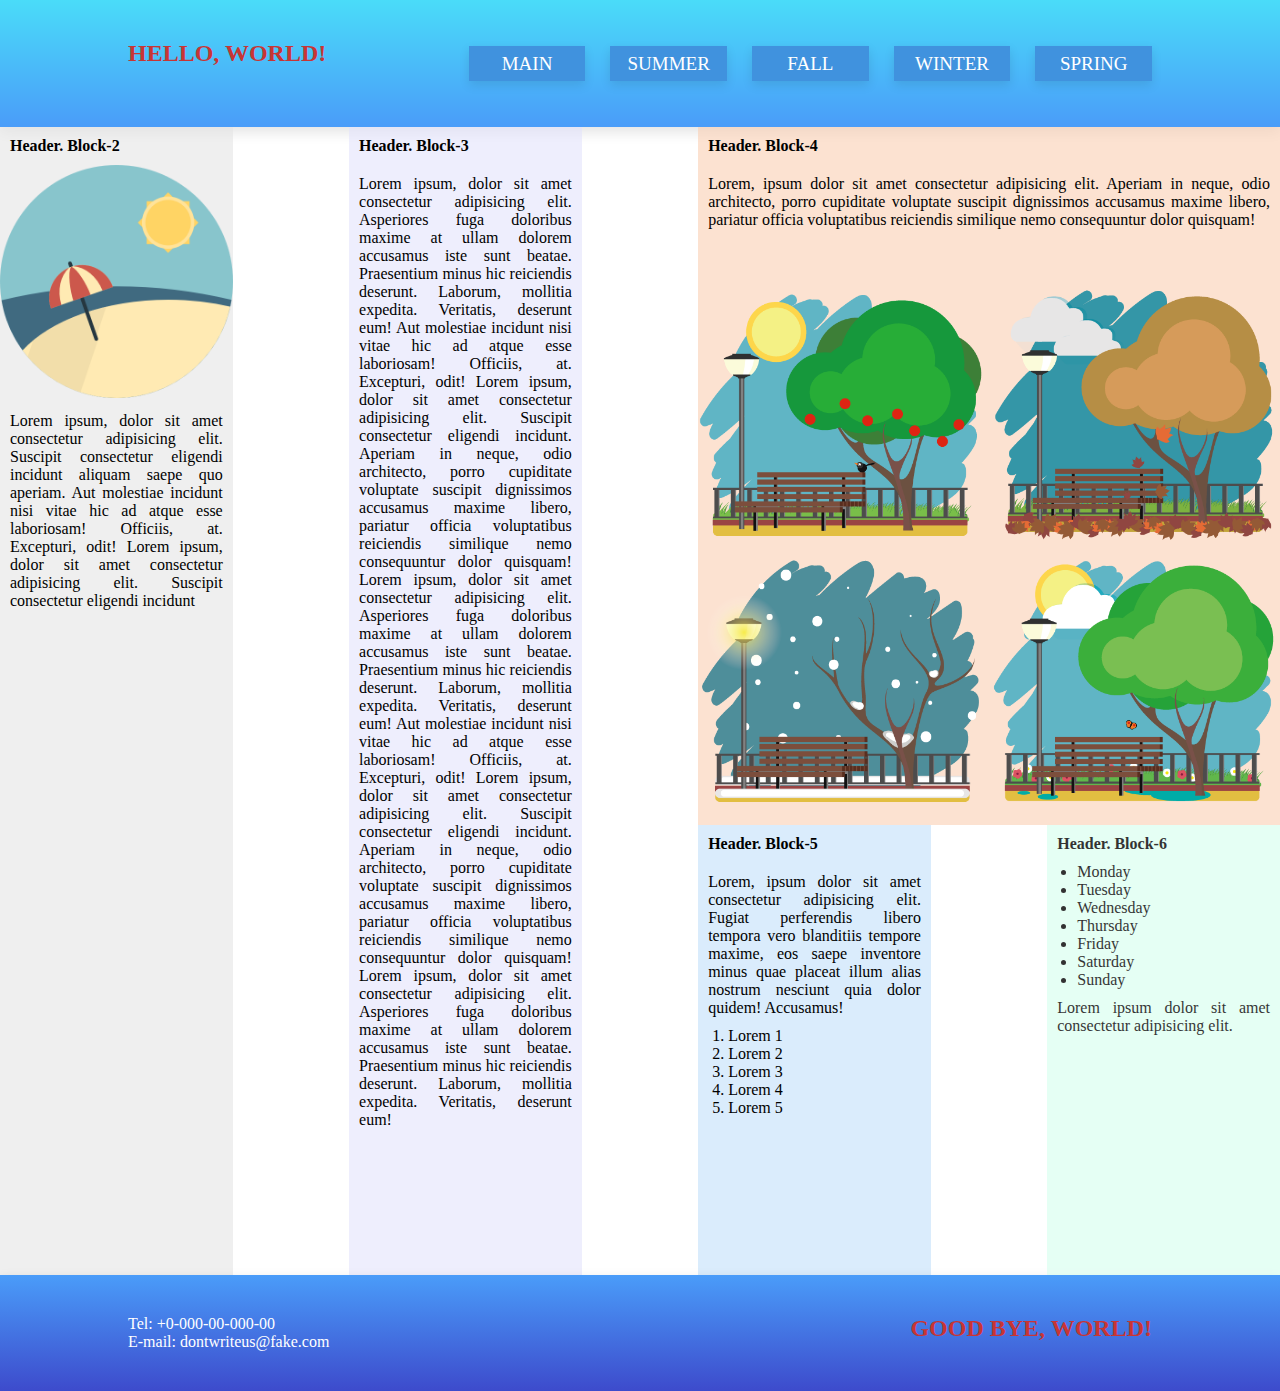
<file: flexbox-summer.html>
<!DOCTYPE html>
<html lang="en">

<head>
    <meta charset="UTF-8">
    <meta name="viewport" content="width=device-width, initial-scale=1.0">
    <link rel="stylesheet" href="flexbox-style.css">
    <title>Lorem</title>
</head>

<body>
    <div class="flexbox-container">
        <header class="header container">
            <h1 class="header-name">HELLO, WORLD!</h1>
            <nav class="nav">
                <a class="nav-item" href="index.html">MAIN</a>
                <a class="nav-item" href="flexbox-summer.html">SUMMER</a>
                <a class="nav-item" href="table-fall.html">FALL</a>
                <a class="nav-item" href="grid-winter.html">WINTER</a>
                <a class="nav-item" href="grid-spring.html">SPRING</a>
            </nav>
        </header>

        <div class="main">
            <div class="left-part">
                <h4>Header. Block-2</h4>
                <img src="img\summer-icon.png" alt="summer icon" class="image-left-part">
                <p> Lorem ipsum, dolor sit amet consectetur adipisicing elit. Suscipit consectetur eligendi incidunt
                    aliquam saepe quo aperiam. Aut molestiae incidunt nisi vitae hic ad atque esse laboriosam! Officiis,
                    at. Excepturi, odit! Lorem ipsum, dolor sit amet consectetur adipisicing elit. Suscipit consectetur
                    eligendi incidunt</p>
            </div>

            <div class="middle-part">
                <h4>Header. Block-3</h4>
                <p> Lorem ipsum, dolor sit amet consectetur adipisicing elit. Asperiores fuga doloribus maxime at ullam
                    dolorem accusamus iste sunt beatae. Praesentium minus hic reiciendis deserunt. Laborum, mollitia
                    expedita. Veritatis, deserunt eum! Aut molestiae incidunt nisi vitae hic ad atque esse laboriosam!
                    Officiis,
                    at. Excepturi, odit! Lorem ipsum, dolor sit amet consectetur adipisicing elit. Suscipit consectetur
                    eligendi incidunt. Aperiam in neque, odio architecto, porro cupiditate voluptate suscipit
                    dignissimos
                    accusamus maxime libero, pariatur officia voluptatibus
                    reiciendis similique nemo consequuntur dolor quisquam! Lorem ipsum, dolor sit amet consectetur
                    adipisicing elit. Asperiores fuga doloribus maxime at ullam
                    dolorem accusamus iste sunt beatae. Praesentium minus hic reiciendis deserunt. Laborum, mollitia
                    expedita. Veritatis, deserunt eum! Aut molestiae incidunt nisi vitae hic ad atque esse laboriosam!
                    Officiis,
                    at. Excepturi, odit! Lorem ipsum, dolor sit amet consectetur adipisicing elit. Suscipit consectetur
                    eligendi incidunt. Aperiam in neque, odio architecto, porro cupiditate voluptate suscipit
                    dignissimos
                    accusamus maxime libero, pariatur officia voluptatibus
                    reiciendis similique nemo consequuntur dolor quisquam! Lorem ipsum, dolor sit amet consectetur
                    adipisicing elit. Asperiores fuga doloribus maxime at ullam
                    dolorem accusamus iste sunt beatae. Praesentium minus hic reiciendis deserunt. Laborum, mollitia
                    expedita. Veritatis, deserunt eum!</p>
            </div>

            <div class="right-part">
                <div class="right-part-header">
                    <h4>Header. Block-4</h4>
                    <p> Lorem, ipsum dolor sit amet consectetur adipisicing elit. Aperiam in neque, odio architecto,
                        porro cupiditate voluptate suscipit dignissimos accusamus maxime libero, pariatur officia
                        voluptatibus
                        reiciendis similique nemo consequuntur dolor quisquam!</p>
                    <img src="img\four-seasons-park.png" alt="a park with trees; of all four seasons"
                        class="image-right-part-header" usemap="#seasons">
                </div>

                <div class="info-bar-area">
                    <div class="left-info-bar">
                        <h4>Header. Block-5</h4>
                        <p>Lorem, ipsum dolor sit amet consectetur adipisicing elit. Fugiat perferendis libero tempora
                            vero
                            blanditiis tempore maxime, eos saepe inventore minus quae placeat illum alias nostrum
                            nesciunt quia dolor quidem! Accusamus!</p>
                        <ol>
                            <li>Lorem 1</li>
                            <li>Lorem 2</li>
                            <li>Lorem 3</li>
                            <li>Lorem 4</li>
                            <li>Lorem 5</li>
                        </ol>
                    </div>

                    <div class="right-info-bar">
                        <h4>Header. Block-6</h4>
                        <ul>
                            <li>Monday</li>
                            <li>Tuesday</li>
                            <li>Wednesday</li>
                            <li>Thursday</li>
                            <li>Friday</li>
                            <li>Saturday</li>
                            <li>Sunday</li>
                        </ul>
                        <p>Lorem ipsum dolor sit amet consectetur adipisicing elit.</p>
                    </div>
                </div>
            </div>
        </div>

        <footer class="footer container">
            <ul>
                <li>Tel: +0-000-00-000-00</li>
                <li>E-mail: dontwriteus@fake.com</li>
            </ul>
            <h1>GOOD BYE, WORLD!</h1>
        </footer>
    </div>
</body>

</html>
</file>
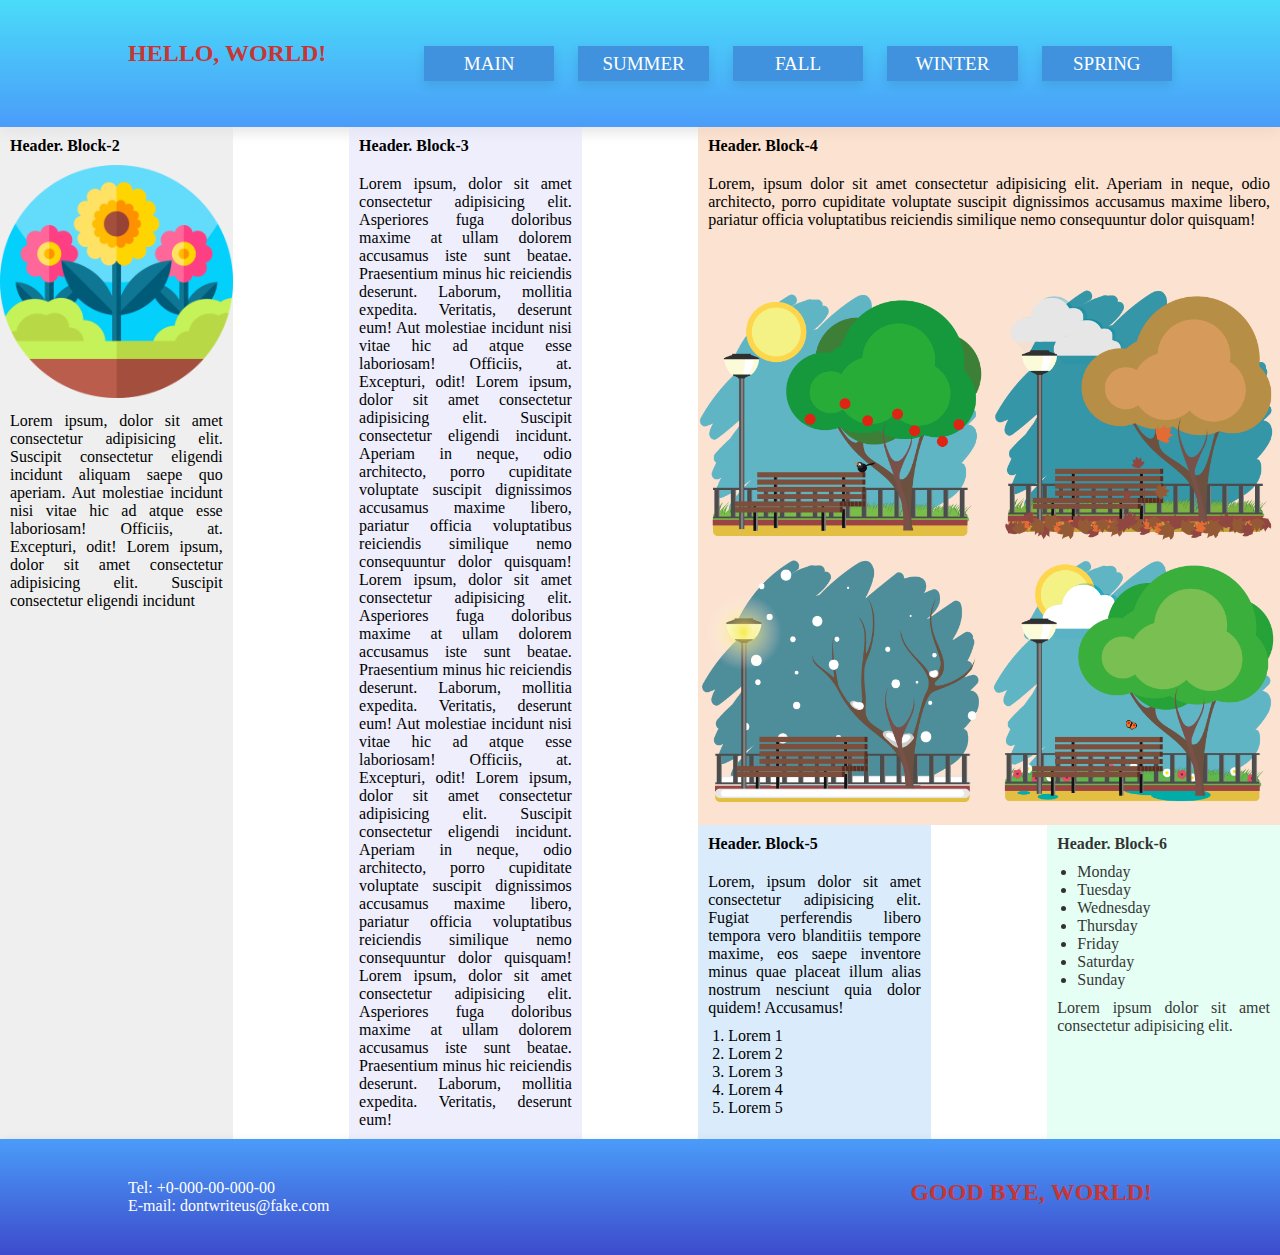
<file: grid-spring.html>
<!DOCTYPE html>
<html lang="en">

<head>
    <meta charset="UTF-8">
    <meta name="viewport" content="width=device-width, initial-scale=1.0">
    <link rel="stylesheet" href="grid-style.css">
    <title>Lorem</title>
</head>

<body>
    <div class="grid-container">
        <header class="header container">
            <h1 class="header-name">HELLO, WORLD!</h1>
            <nav class="nav">
                <a class="nav-item" href="index.html">MAIN</a>
                <a class="nav-item" href="flexbox-summer.html">SUMMER</a>
                <a class="nav-item" href="table-fall.html">FALL</a>
                <a class="nav-item" href="grid-winter.html">WINTER</a>
                <a class="nav-item" href="grid-spring.html">SPRING</a>
            </nav>
        </header>

        <div class="left-part">
            <h4>Header. Block-2</h4>
            <img src="img\spring-icon.png" alt="spring icon" class="image-left-part">
            <p> Lorem ipsum, dolor sit amet consectetur adipisicing elit. Suscipit consectetur eligendi incidunt
                aliquam saepe quo aperiam. Aut molestiae incidunt nisi vitae hic ad atque esse laboriosam! Officiis,
                at. Excepturi, odit! Lorem ipsum, dolor sit amet consectetur adipisicing elit. Suscipit consectetur
                eligendi incidunt</p>
        </div>

        <div class="middle-part">
            <h4>Header. Block-3</h4>
            <p> Lorem ipsum, dolor sit amet consectetur adipisicing elit. Asperiores fuga doloribus maxime at ullam
                dolorem accusamus iste sunt beatae. Praesentium minus hic reiciendis deserunt. Laborum, mollitia
                expedita. Veritatis, deserunt eum! Aut molestiae incidunt nisi vitae hic ad atque esse laboriosam!
                Officiis,
                at. Excepturi, odit! Lorem ipsum, dolor sit amet consectetur adipisicing elit. Suscipit consectetur
                eligendi incidunt. Aperiam in neque, odio architecto, porro cupiditate voluptate suscipit dignissimos
                accusamus maxime libero, pariatur officia voluptatibus
                reiciendis similique nemo consequuntur dolor quisquam! Lorem ipsum, dolor sit amet consectetur
                adipisicing elit. Asperiores fuga doloribus maxime at ullam
                dolorem accusamus iste sunt beatae. Praesentium minus hic reiciendis deserunt. Laborum, mollitia
                expedita. Veritatis, deserunt eum! Aut molestiae incidunt nisi vitae hic ad atque esse laboriosam!
                Officiis,
                at. Excepturi, odit! Lorem ipsum, dolor sit amet consectetur adipisicing elit. Suscipit consectetur
                eligendi incidunt. Aperiam in neque, odio architecto, porro cupiditate voluptate suscipit dignissimos
                accusamus maxime libero, pariatur officia voluptatibus
                reiciendis similique nemo consequuntur dolor quisquam! Lorem ipsum, dolor sit amet consectetur
                adipisicing elit. Asperiores fuga doloribus maxime at ullam
                dolorem accusamus iste sunt beatae. Praesentium minus hic reiciendis deserunt. Laborum, mollitia
                expedita. Veritatis, deserunt eum!</p>
        </div>

        <div class="right-part">
            <div class="right-grid-container">
                <div class="right-part-header">
                    <h4>Header. Block-4</h4>
                    <p> Lorem, ipsum dolor sit amet consectetur adipisicing elit. Aperiam in neque, odio architecto,
                        porro cupiditate voluptate suscipit dignissimos accusamus maxime libero, pariatur officia
                        voluptatibus
                        reiciendis similique nemo consequuntur dolor quisquam!</p>
                    <img src="img\four-seasons-park.png" alt="a park with trees; of all four seasons"
                        class="image-right-part-header" usemap="#seasons">
                </div>

                <div class="left-info-bar">
                    <h4>Header. Block-5</h4>
                    <p>Lorem, ipsum dolor sit amet consectetur adipisicing elit. Fugiat perferendis libero tempora vero
                        blanditiis tempore maxime, eos saepe inventore minus quae placeat illum alias nostrum
                        nesciunt quia dolor quidem! Accusamus!</p>
                    <ol>
                        <li>Lorem 1</li>
                        <li>Lorem 2</li>
                        <li>Lorem 3</li>
                        <li>Lorem 4</li>
                        <li>Lorem 5</li>
                    </ol>
                </div>

                <div class="right-info-bar">
                    <h4>Header. Block-6</h4>
                    <ul>
                        <li>Monday</li>
                        <li>Tuesday</li>
                        <li>Wednesday</li>
                        <li>Thursday</li>
                        <li>Friday</li>
                        <li>Saturday</li>
                        <li>Sunday</li>
                    </ul>
                    <p>Lorem ipsum dolor sit amet consectetur adipisicing elit.</p>
                </div>
            </div>
        </div>

        <footer class="footer">
            <div class="container">
                <ul>
                    <li>Tel: +0-000-00-000-00</li>
                    <li>E-mail: dontwriteus@fake.com</li>
                </ul>
                <h1>GOOD BYE, WORLD!</h1>
            </div>
        </footer>
    </div>
</body>

</html>
</file>
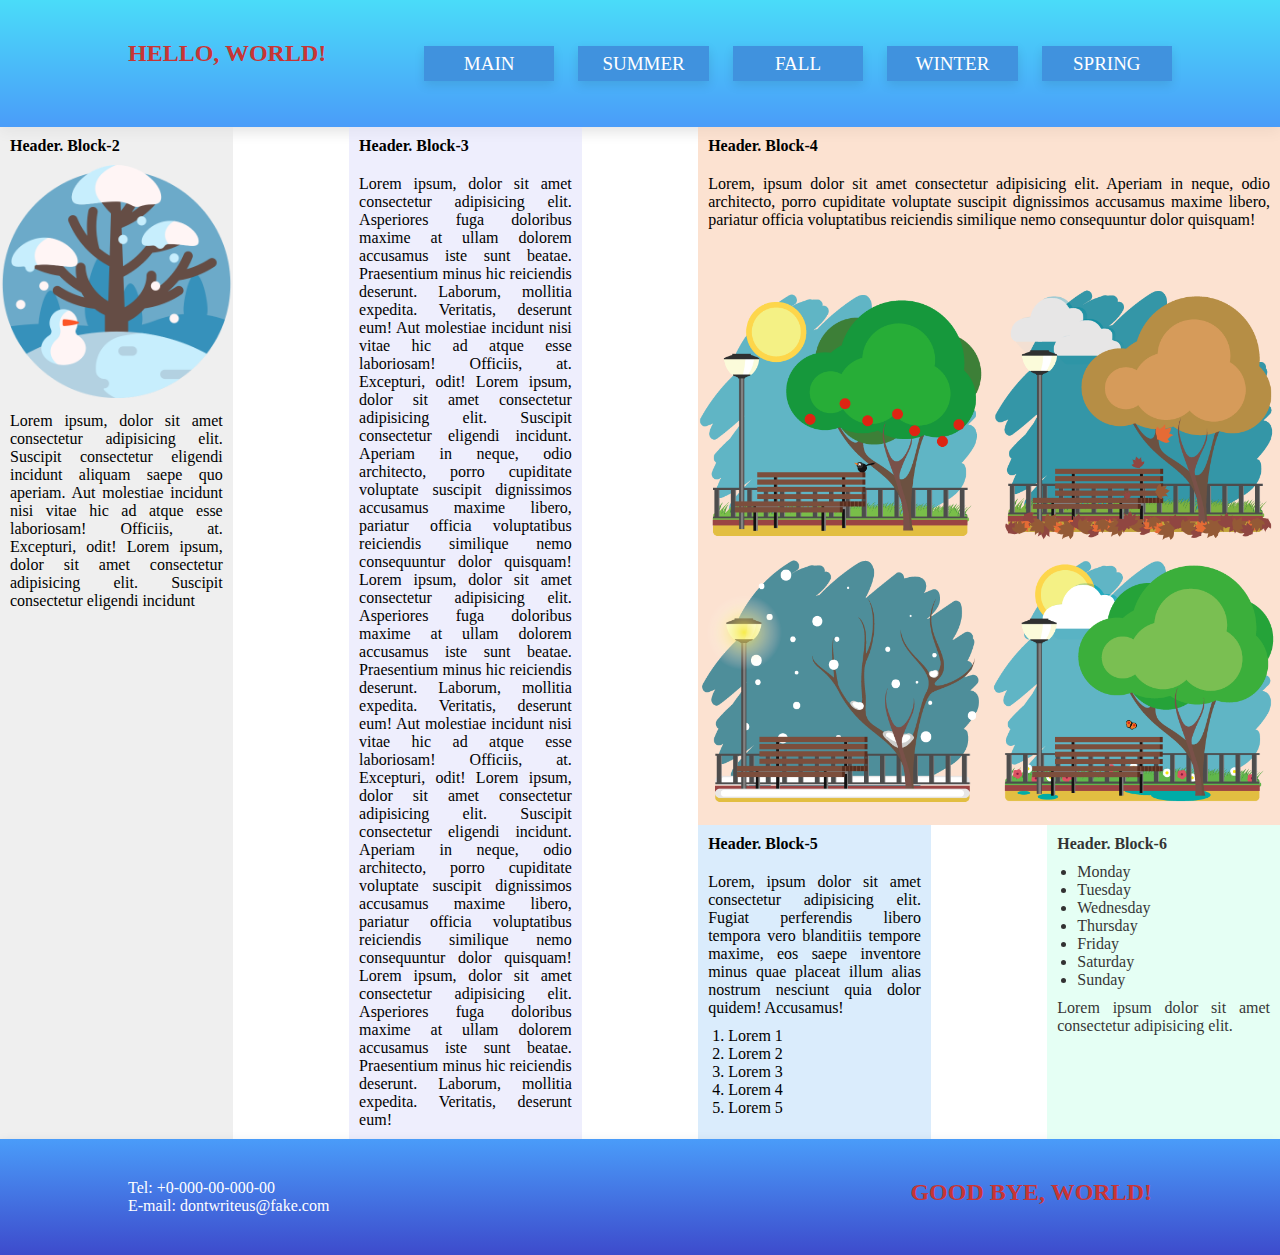
<file: grid-winter.html>
<!DOCTYPE html>
<html lang="en">

<head>
    <meta charset="UTF-8">
    <meta name="viewport" content="width=device-width, initial-scale=1.0">
    <link rel="stylesheet" href="grid-style.css">
    <title>Lorem</title>
</head>

<body>
    <div class="grid-container">
        <header class="header container">
            <h1 class="header-name">HELLO, WORLD!</h1>
            <nav class="nav">
                <a class="nav-item" href="index.html">MAIN</a>
                <a class="nav-item" href="flexbox-summer.html">SUMMER</a>
                <a class="nav-item" href="table-fall.html">FALL</a>
                <a class="nav-item" href="grid-winter.html">WINTER</a>
                <a class="nav-item" href="grid-spring.html">SPRING</a>
            </nav>
        </header>

        <div class="left-part">
            <h4>Header. Block-2</h4>
            <img src="img\winter-icon.png" alt="winter icon" class="image-left-part">
            <p> Lorem ipsum, dolor sit amet consectetur adipisicing elit. Suscipit consectetur eligendi incidunt
                aliquam saepe quo aperiam. Aut molestiae incidunt nisi vitae hic ad atque esse laboriosam! Officiis,
                at. Excepturi, odit! Lorem ipsum, dolor sit amet consectetur adipisicing elit. Suscipit consectetur
                eligendi incidunt</p>
        </div>

        <div class="middle-part">
            <h4>Header. Block-3</h4>
            <p> Lorem ipsum, dolor sit amet consectetur adipisicing elit. Asperiores fuga doloribus maxime at ullam
                dolorem accusamus iste sunt beatae. Praesentium minus hic reiciendis deserunt. Laborum, mollitia
                expedita. Veritatis, deserunt eum! Aut molestiae incidunt nisi vitae hic ad atque esse laboriosam!
                Officiis,
                at. Excepturi, odit! Lorem ipsum, dolor sit amet consectetur adipisicing elit. Suscipit consectetur
                eligendi incidunt. Aperiam in neque, odio architecto, porro cupiditate voluptate suscipit dignissimos
                accusamus maxime libero, pariatur officia voluptatibus
                reiciendis similique nemo consequuntur dolor quisquam! Lorem ipsum, dolor sit amet consectetur
                adipisicing elit. Asperiores fuga doloribus maxime at ullam
                dolorem accusamus iste sunt beatae. Praesentium minus hic reiciendis deserunt. Laborum, mollitia
                expedita. Veritatis, deserunt eum! Aut molestiae incidunt nisi vitae hic ad atque esse laboriosam!
                Officiis,
                at. Excepturi, odit! Lorem ipsum, dolor sit amet consectetur adipisicing elit. Suscipit consectetur
                eligendi incidunt. Aperiam in neque, odio architecto, porro cupiditate voluptate suscipit dignissimos
                accusamus maxime libero, pariatur officia voluptatibus
                reiciendis similique nemo consequuntur dolor quisquam! Lorem ipsum, dolor sit amet consectetur
                adipisicing elit. Asperiores fuga doloribus maxime at ullam
                dolorem accusamus iste sunt beatae. Praesentium minus hic reiciendis deserunt. Laborum, mollitia
                expedita. Veritatis, deserunt eum!</p>
        </div>

        <div class="right-part">
            <div class="right-grid-container">
                <div class="right-part-header">
                    <h4>Header. Block-4</h4>
                    <p> Lorem, ipsum dolor sit amet consectetur adipisicing elit. Aperiam in neque, odio architecto,
                        porro cupiditate voluptate suscipit dignissimos accusamus maxime libero, pariatur officia
                        voluptatibus
                        reiciendis similique nemo consequuntur dolor quisquam!</p>
                    <img src="img\four-seasons-park.png" alt="a park with trees; of all four seasons"
                        class="image-right-part-header" usemap="#seasons">
                </div>

                <div class="left-info-bar">
                    <h4>Header. Block-5</h4>
                    <p>Lorem, ipsum dolor sit amet consectetur adipisicing elit. Fugiat perferendis libero tempora vero
                        blanditiis tempore maxime, eos saepe inventore minus quae placeat illum alias nostrum
                        nesciunt quia dolor quidem! Accusamus!</p>
                    <ol>
                        <li>Lorem 1</li>
                        <li>Lorem 2</li>
                        <li>Lorem 3</li>
                        <li>Lorem 4</li>
                        <li>Lorem 5</li>
                    </ol>
                </div>

                <div class="right-info-bar">
                    <h4>Header. Block-6</h4>
                    <ul>
                        <li>Monday</li>
                        <li>Tuesday</li>
                        <li>Wednesday</li>
                        <li>Thursday</li>
                        <li>Friday</li>
                        <li>Saturday</li>
                        <li>Sunday</li>
                    </ul>
                    <p>Lorem ipsum dolor sit amet consectetur adipisicing elit.</p>
                </div>
            </div>
        </div>

        <footer class="footer">
            <div class="container">
                <ul>
                    <li>Tel: +0-000-00-000-00</li>
                    <li>E-mail: dontwriteus@fake.com</li>
                </ul>
                <h1>GOOD BYE, WORLD!</h1>
            </div>
        </footer>
    </div>
</body>

</html>
</file>
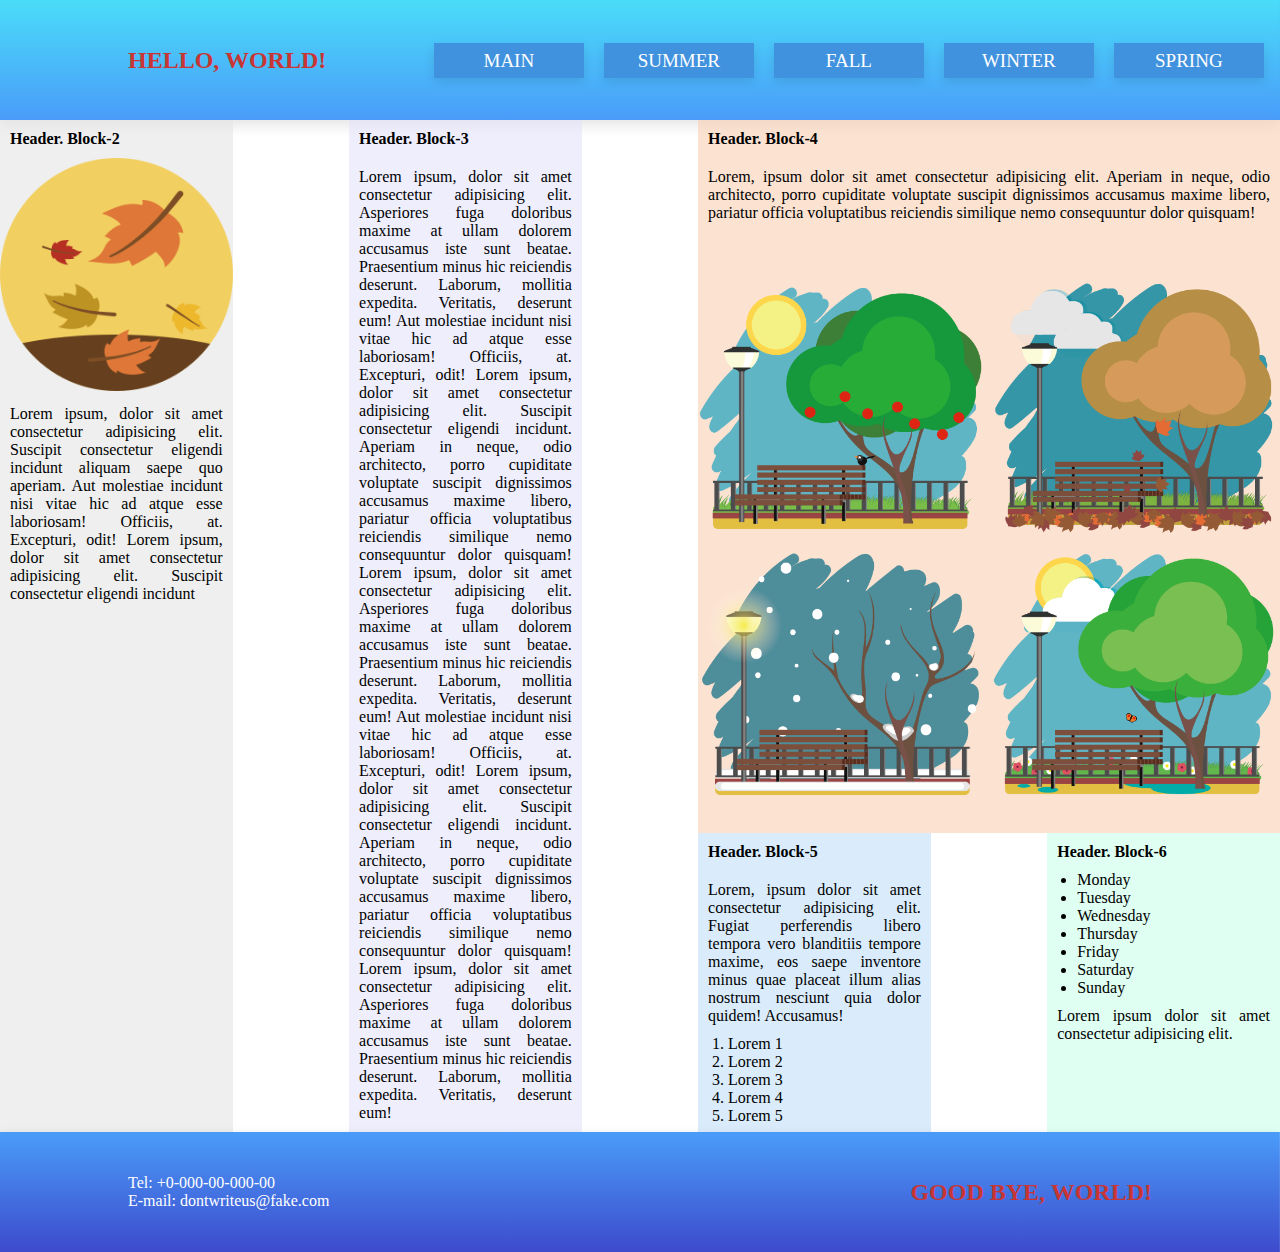
<file: table-fall.html>
<!DOCTYPE html>
<html lang="en">

<head>
    <meta charset="UTF-8">
    <meta name="viewport" content="width=device-width, initial-scale=1.0">
    <link rel="stylesheet" href="table-style.css">
    <title>Lorem</title>
</head>

<body>
    <table cellpadding="0" cellspacing="0">
        <thead class="header container">
            <tr>
                <td class="header-name" colspan="2">
                    <h1>HELLO, WORLD!</h1>
                </td>
                <td class="nav" colspan="5">
                    <a class="nav-item" href="index.html">MAIN</a>
                    <a class="nav-item" href="flexbox-summer.html">SUMMER</a>
                    <a class="nav-item" href="table-fall.html">FALL</a>
                    <a class="nav-item" href="grid-winter.html">WINTER</a>
                    <a class="nav-item" href="grid-spring.html">SPRING</a>
                </td>
            </tr>
        </thead>

        <tbody>
            <tr class="main">
                <td class="left-part content" rowspan="2">
                    <h4>Header. Block-2</h4>
                    <img src="img\fall-icon.png" alt="fall icon" class="image-left-part">
                    <p> Lorem ipsum, dolor sit amet consectetur adipisicing elit. Suscipit consectetur eligendi incidunt
                        aliquam saepe quo aperiam. Aut molestiae incidunt nisi vitae hic ad atque esse laboriosam!
                        Officiis,
                        at. Excepturi, odit! Lorem ipsum, dolor sit amet consectetur adipisicing elit. Suscipit
                        consectetur
                        eligendi incidunt</p>
                </td>

                <td class="void"></td>

                <td class="middle-part content" rowspan="2">
                    <h4>Header. Block-3</h4>
                    <p> Lorem ipsum, dolor sit amet consectetur adipisicing elit. Asperiores fuga doloribus maxime
                        at
                        ullam
                        dolorem accusamus iste sunt beatae. Praesentium minus hic reiciendis deserunt. Laborum,
                        mollitia
                        expedita. Veritatis, deserunt eum! Aut molestiae incidunt nisi vitae hic ad atque esse
                        laboriosam!
                        Officiis,
                        at. Excepturi, odit! Lorem ipsum, dolor sit amet consectetur adipisicing elit. Suscipit
                        consectetur
                        eligendi incidunt. Aperiam in neque, odio architecto, porro cupiditate voluptate suscipit
                        dignissimos
                        accusamus maxime libero, pariatur officia voluptatibus
                        reiciendis similique nemo consequuntur dolor quisquam! Lorem ipsum, dolor sit amet
                        consectetur
                        adipisicing elit. Asperiores fuga doloribus maxime at ullam
                        dolorem accusamus iste sunt beatae. Praesentium minus hic reiciendis deserunt. Laborum,
                        mollitia
                        expedita. Veritatis, deserunt eum! Aut molestiae incidunt nisi vitae hic ad atque esse
                        laboriosam!
                        Officiis,
                        at. Excepturi, odit! Lorem ipsum, dolor sit amet consectetur adipisicing elit. Suscipit
                        consectetur
                        eligendi incidunt. Aperiam in neque, odio architecto, porro cupiditate voluptate suscipit
                        dignissimos
                        accusamus maxime libero, pariatur officia voluptatibus
                        reiciendis similique nemo consequuntur dolor quisquam! Lorem ipsum, dolor sit amet
                        consectetur
                        adipisicing elit. Asperiores fuga doloribus maxime at ullam
                        dolorem accusamus iste sunt beatae. Praesentium minus hic reiciendis deserunt. Laborum,
                        mollitia
                        expedita. Veritatis, deserunt eum!</p>
                </td>

                <td class="void"></td>

                <td class="right-part content" rowspan="2">
                    <table cellpadding="0" cellspacing="0">
                        <tr>
                            <td class="right-part-header content" colspan="3">
                                <h4>Header. Block-4</h4>
                                <p> Lorem, ipsum dolor sit amet consectetur adipisicing elit. Aperiam in neque, odio
                                    architecto,
                                    porro cupiditate voluptate suscipit dignissimos accusamus maxime libero, pariatur
                                    officia
                                    voluptatibus
                                    reiciendis similique nemo consequuntur dolor quisquam!</p>
                                <img src="img\four-seasons-park.png" alt="a park with trees; of all four seasons"
                                    class="image-right-part-header" usemap="#seasons">
                            </td>
                        </tr>

                        <tr>
                            <td class="left-info-bar content">
                                <h4>Header. Block-5</h4>
                                <p>Lorem, ipsum dolor sit amet consectetur adipisicing elit. Fugiat perferendis libero
                                    tempora
                                    vero
                                    blanditiis tempore maxime, eos saepe inventore minus quae placeat illum alias
                                    nostrum
                                    nesciunt quia dolor quidem! Accusamus!</p>
                                <ol>
                                    <li>Lorem 1</li>
                                    <li>Lorem 2</li>
                                    <li>Lorem 3</li>
                                    <li>Lorem 4</li>
                                    <li>Lorem 5</li>
                                </ol>
                            </td>

                            <td class="void-info-bar"></td>

                            <td class="right-info-bar content">
                                <h4>Header. Block-6</h4>
                                <ul>
                                    <li>Monday</li>
                                    <li>Tuesday</li>
                                    <li>Wednesday</li>
                                    <li>Thursday</li>
                                    <li>Friday</li>
                                    <li>Saturday</li>
                                    <li>Sunday</li>
                                </ul>
                                <p>Lorem ipsum dolor sit amet consectetur adipisicing elit.</p>
                            </td>
                        </tr>
                    </table>
                </td>
            </tr>
        </tbody>

        <tfoot class="footer">
            <tr class="container">
                <td class="footer-info" colspan="4">
                    <ul>
                        <li>Tel: +0-000-00-000-00</li>
                        <li>E-mail: dontwriteus@fake.com</li>
                    </ul>
                </td>
                <td class="footer-name" colspan="4">
                    <h1>GOOD BYE, WORLD!</h1>
                </td>
            </tr>
        </tfoot>
    </table>
</body>

</html>
</file>
<file: flexbox-style.css>
body {
    background-color: #FFFFFF;
    font-family: cursive;

    text-align: justify;
    min-height: 100vh;
}

* {
    margin: 0;
    padding: 0;
    box-sizing: border-box;
}

p {
    padding: 10px;
}

.flexbox-container {
    display: flex;
    flex-direction: column;
    min-height: 100%;
}

.header {
    background-color: #00AAFF;
    background-image: linear-gradient(#4adcf9, #4a9cf9);
    box-shadow: 0 6px 12px rgba(0, 0, 0, 0.1);
}

.container {
    width: 100%;
    display: flex;
    flex-direction: row;
    padding: 40px 10%;
    flex: 1 0 auto;
}

h1 {
    width: 250px;
    flex: 1 1 auto;
    font-size: 24px;
    color: #c73535;
    text-transform: uppercase;
}

.nav {
    width: 70%;
    margin-left: 10%;
    justify-content: end;
    display: flex;
    flex-wrap: wrap;
    gap: 25px;
    padding: 6px 0;
}

.nav-item {
    background-color: #4092de;
    line-height: 35px;

    display: flex;
    flex: 1 1 110px;
    align-items: center;
    justify-content: center;

    color: #FFFFFF;
    font-weight: 500;
    font-size: 19px;
    text-decoration: none;
    text-align: center;
    box-shadow: 0 4px 10px rgba(0, 0, 0, 0.1);
    transition: background-color 1s;
}

.nav-item:hover {
    background-color: #145a9b;
}

h2, h3, h4, h5, h6 {
    padding: 10px;
}

.main {
    display: flex;
    flex-direction: row;
    width: 100%;
    gap: 9.09%;
}

.left-part {
    background-color: rgb(228, 228, 228, 0.6);
    flex: 1 1 18.18%;
}

.image-left-part {
    max-width: 100%;
    align-self: center;
}

.middle-part {
    background-color: rgb(226, 226, 251, 0.6);
    flex: 1 1 18.18%;
}

.right-part {
    display: flex;
    flex-direction: column;
    flex: 1 1 45.46%;
}

.right-part-header {
    background-color: rgb(250, 207, 178, 0.6);
    flex: 0 1 650px;
    width: 100%;
}

.image-right-part-header {
    max-width: 100%;
}

.info-bar-area {
    display: flex;
    flex: 1 1 450px;
    flex-direction: row;
    gap: 20%;
    width: 100%;
}

.left-info-bar {
    background-color: rgb(193, 223, 250, 0.6);
    flex: 1 1 40%;
}

.left-info-bar > ol {
    padding-left: 30px;
}

.right-info-bar {
    background-color: rgb(202, 255, 234, 0.6);
    opacity: 0.8;
    flex: 1 1 40%;
}

.right-info-bar > ul {
    padding-left: 30px;
}

.footer {
    box-shadow: 0 6px 12px rgba(0, 0, 0, 0.2);
    background-image: linear-gradient(#4a9cf9, #3d4bcc);
}

.footer ul {
    max-width: 230px;
    list-style: none;
    color: #FFFFFF;
}

.footer h1 {
    text-align: right;
}

@media (max-width: 961px) {
    body {
        background-color: #FFFFFF;
        font-family: cursive;
        font-size: 11px;
        text-align: justify;
        min-height: 100vh;
    }

    .main {
        display: flex;
        flex-direction: row;
        width: 100%;
        gap: 0;
    }

    .left-part {
        background-color: rgb(228, 228, 228, 0.6);
        flex: 1 1 25%;
    }
    
    .middle-part {
        background-color: rgb(226, 226, 251, 0.6);
        flex: 1 1 25%;
    }
    
    .right-part {
        display: flex;
        flex-direction: column;
        flex: 1 1 50%;
    }
    
    .info-bar-area {
        display: flex;
        flex: 1 1 450px;
        flex-direction: row;
        width: 100%;
        gap: 0;
    }

    .left-info-bar {
        background-color: rgb(193, 223, 250, 0.6);
        flex: 1 0 50%;
    }
    
    .right-info-bar {
        background-color: rgb(202, 255, 234, 0.6);
        opacity: 0.8;
        flex: 1 0 50%;
    }
}
</file>
<file: grid-style.css>
body {
    background-color: #FFFFFF;
    font-family: cursive;

    text-align: justify;
    min-height: 100vh;
}

* {
    margin: 0;
    padding: 0;
    box-sizing: border-box;
}

p {
    padding: 10px;
}

.grid-container {
    display: grid;
    grid-template-columns: 2fr 1fr 2fr 1fr 5fr;
    grid-template-rows: auto 1fr auto;
    min-height: 100%;
}

.header {
    grid-column: 1 / 6;
    grid-row: 1 / 2;
    background-color: #00AAFF;
    background-image: linear-gradient(#4adcf9, #4a9cf9);
    box-shadow: 0 6px 12px rgba(0, 0, 0, 0.1);
}

.container {
    width: 100%;
    margin: auto;
    display: grid;
    grid-auto-flow: column;
    grid-template-columns: 1fr 3fr;
    padding: 40px 10%;
}

h1 {
    font-size: 24px;
    color: #c73535;
    text-transform: uppercase;
}

.nav {
    width: 100%;
    margin-left: 30px;
    display: grid;
    gap: 4px;
    grid-template-columns: repeat(auto-fit, minmax(135px, auto));
    padding: 6px 0;
}

.nav-item {
    background-color: #4092de;
    line-height: 35px;
    margin: 0 10px;

    display: grid;
    align-items: center;
    justify-content: center;

    color: #FFFFFF;
    font-weight: 500;
    font-size: 19px;
    text-decoration: none;
    text-align: center;
    box-shadow: 0 4px 10px rgba(0, 0, 0, 0.1);
    transition: background-color 1s;
}

.nav-item:hover {
    background-color: #145a9b;
}

h2, h3, h4, h5, h6 {
    padding: 10px;
}

.left-part {
    grid-column: 1 / 2;
    grid-row: 2 / 3;
    min-height: 80vh;
    background-color: rgb(228, 228, 228, 0.6);
}

.image-left-part {
    max-width: 100%;
    align-self: center;
}

.middle-part {
    grid-column: 3 / 4;
    grid-row: 2 / 3;
    background-color: rgb(226, 226, 251, 0.6);
}

.right-part {
    grid-column: 5 / 6; 
    grid-row: 2 / 3;
}

.right-grid-container {
    height: 100%;
    display: grid;
    grid-template-columns: 2fr 1fr 2fr;
    grid-template-rows: auto 1fr;
}

.right-part-header {
    grid-column: 1 / 4;
    background-color: rgb(250, 207, 178, 0.6);
}

.image-right-part-header {
    max-width: 100%;
}

.left-info-bar {
    grid-column: 1 / 2;
    background-color: rgb(193, 223, 250, 0.6);
}

.left-info-bar > ol {
    padding: 0 30px;
}

.right-info-bar {
    grid-column: 3 / 4;
    background-color: rgb(202, 255, 234, 0.6);
    opacity: 0.8;
}

.right-info-bar > ul {
    padding: 0 30px;
}

.footer {
    grid-column: 1 / 6;
    grid-row: 3 / 4;
    box-shadow: 0 6px 12px rgba(0, 0, 0, 0.2);
    background-image: linear-gradient(#4a9cf9, #3d4bcc);
}

.footer .container ul {
    list-style: none;
    color: #FFFFFF;
}

.footer .container h1 {
    text-align: right;
}

@media (max-width: 921px) {
    body {
        background-color: #FFFFFF;
        font-family: cursive;
        font-size: 11px;
        text-align: justify;
        min-height: 100vh;
    }
}

@media (max-width: 801px) {
    body {
        background-color: #FFFFFF;
        font-family: cursive;
        font-size: 11px;
        text-align: justify;
        min-height: 100vh;
    }
}

@media (max-width: 769px) {
    h1 {
        font-size: 18px;
        color: #c73535;
        text-transform: uppercase;
    }

    .nav {
        width: 100%;
        margin-left: 20px;
        display: grid;
        gap: 2px;
        grid-template-columns: repeat(auto-fit, minmax(80px, auto));
        padding: 6px 0;
    }

    .nav-item {
        background-color: #4092de;
        line-height: 35px;
        margin: 0 10px;
    
        display: grid;
        align-items: center;
        justify-content: center;
    
        color: #FFFFFF;
        font-weight: 300;
        font-size: 13px;
        text-decoration: none;
        text-align: center;
        box-shadow: 0 4px 10px rgba(0, 0, 0, 0.1);
        transition: background-color 1s;
    }

    .right-grid-container {
        height: 100%;
        display: grid;
        grid-template-columns: 1fr 1fr;
        grid-template-rows: auto 1fr; 
    }

    .left-info-bar {
        grid-column: 1 / 2;
        background-color: rgb(193, 223, 250, 0.6);
    }
    
    .right-info-bar {
        grid-column: 2 / 3;
        background-color: rgb(202, 255, 234, 0.6);
        opacity: 0.8;
    }
}

@media (max-width: 481px) {
    .left-part {
        grid-column: 1 / 2;
        grid-row: 2 / 3;
        min-height: 80vh;
        background-color: rgb(228, 228, 228, 0.6);
    }
    
    .middle-part {
        grid-column: 2 / 3;
        grid-row: 2 / 3;
        background-color: rgb(226, 226, 251, 0.6);
    }
    
    .right-part {
        grid-column: 3 / 6; 
        grid-row: 2 / 3;
    }

    h1 {
        font-size: 14px;
        color: #c73535;
        text-transform: uppercase;
    }
}

@media (max-width: 401px) {
    body {
        background-color: #FFFFFF;
        font-family: cursive;
        font-size: 8px;
        text-align: justify;
        min-height: 100vh;
    }

    .nav {
        width: 100%;
        margin-left: 0;
        display: grid;
        gap: 2px;
        grid-template-columns: repeat(auto-fit, minmax(70px, auto));
        padding: 6px 0;
    }

    .nav-item {
        background-color: #4092de;
        line-height: 35px;
        margin: 0 2px;
    
        display: grid;
        align-items: center;
        justify-content: center;
    
        color: #FFFFFF;
        font-weight: 200;
        font-size: 10px;
        text-decoration: none;
        text-align: center;
        box-shadow: 0 4px 10px rgba(0, 0, 0, 0.1);
        transition: background-color 1s;
    }
}

@media (max-width: 341px) {
    body {
        background-color: #FFFFFF;
        font-family: cursive;
        font-size: 7px;
        text-align: justify;
        min-height: 100vh;
    }
}
</file>
<file: table-style.css>
body {
    background-color: #FFFFFF;
    font-family: cursive;

    text-align: justify;
    min-height: 100vh;
}

* {
    margin: 0;
    padding: 0;
    box-sizing: border-box;
}

p {
    padding: 10px;
}

table {
    width: 100%;
    height: 100%;
    border-collapse: collapse;
    border-width: 0;
    border-spacing: 0;
}

td {
    padding: 0;
    display: table-cell;
}

.content {
    vertical-align: top;
}


.header {
    height: 120px;
    background-color: #00AAFF;
    background-image: linear-gradient(#4adcf9, #4a9cf9);
    box-shadow: 0 6px 12px rgba(0, 0, 0, 0.1);
}

.header-name {
    width: 20%;
    padding-left: 10%;
}

.container {
    width: 100%;
    padding: 0 10%;
}

h1 {
    font-size: 24px;
    color: #c73535;
    text-transform: uppercase;
}

.nav {
    padding-left: 6%;
}

.nav-item {
    background-color: #4092de;
    line-height: 35px;
    display: inline-block;
    width: 150px;
    margin: 6px 8px;
    color: #FFFFFF;
    font-weight: 500;
    font-size: 19px;
    text-decoration: none;
    text-align: center;
    box-shadow: 0 4px 10px rgba(0, 0, 0, 0.1);
    transition: background-color 1s;
}

.nav-item:hover {
    background-color: #145a9b;
}

h2, h3, h4, h5, h6 {
    padding: 10px;
}


.left-part {
    width: 18.18%;
    background-color: rgba(228, 228, 228, 0.6);
}

.void {
    width: 9.09%;
}

.image-left-part {
    max-width: 100%;
    align-self: center;
}


.middle-part {
    width: 18.18%;
    background-color: rgba(226, 226, 251, 0.6);
}


.right-part {
    width: 45.46%;
    min-height: 100%;
}

.right-part-header {
    width: 100%;
    background-color: rgba(250, 207, 178, 0.6);
}

.image-right-part-header {
    max-width: 100%;
}

.left-info-bar {
    width: 40%;
    background-color: rgba(193, 223, 250, 0.6);
}

.left-info-bar > ol {
    padding: 0 30px;
}

.void-info-bar {
    width: 20%;
}

.right-info-bar {
    width: 40%;
    background-color: rgba(202, 255, 234, 0.6);
}

.right-info-bar > ul {
    padding-left: 30px;
}

.footer {
    height: 120px;
    box-shadow: 0 6px 12px rgba(0, 0, 0, 0.2);
    background-image: linear-gradient(#4a9cf9, #3d4bcc);
}

.footer-name {
    width: 40%;
    padding-right: 10%;
}

.footer-info {
    width: 40%;
    padding-left: 10%;
}

.footer .container ul {
    list-style: none;
    color: #FFFFFF;
}

.footer .container h1 {
    text-align: right;
}

@media (max-width: 801px) {
    body {
        background-color: #FFFFFF;
        font-family: cursive;
        font-size: 12px;
        text-align: justify;
        min-height: 100vh;
    }

    .void {
        width: 0;
    }

    .void-info-bar {
        width: 0;
    }

    .left-info-bar {
        width: 50%;
        background-color: rgba(193, 223, 250, 0.6);
    }
    
    .right-info-bar {
        width: 50%;
        background-color: rgba(202, 255, 234, 0.6);
    }

    .footer-name {
        width: 40%;
        padding-right: 5%;
    }
    
    .footer-info {
        width: 40%;
        padding-left: 5%;
    }
}
</file>
